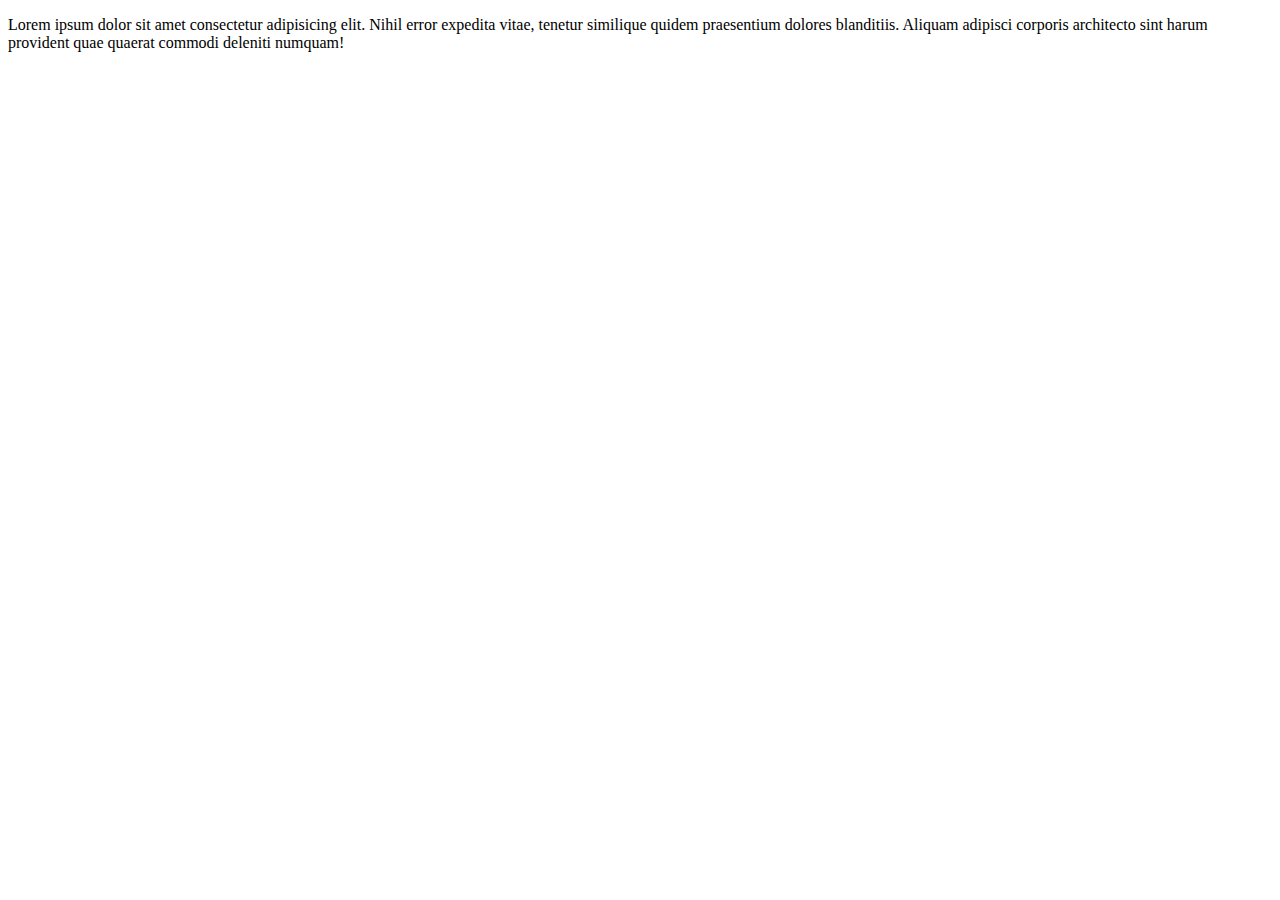
<file: about.html>
<!DOCTYPE html>
<html lang="en">
<head>
    <meta charset="UTF-8">
    <meta name="viewport" content="width=device-width, initial-scale=1.0">
    <title>Document</title>
</head>
<body>
    <p>Lorem ipsum dolor sit amet consectetur adipisicing elit. Nihil error expedita vitae, tenetur similique quidem praesentium dolores blanditiis. Aliquam adipisci corporis architecto sint harum provident quae quaerat commodi deleniti numquam!</p>
</body>
</html>
</file>
